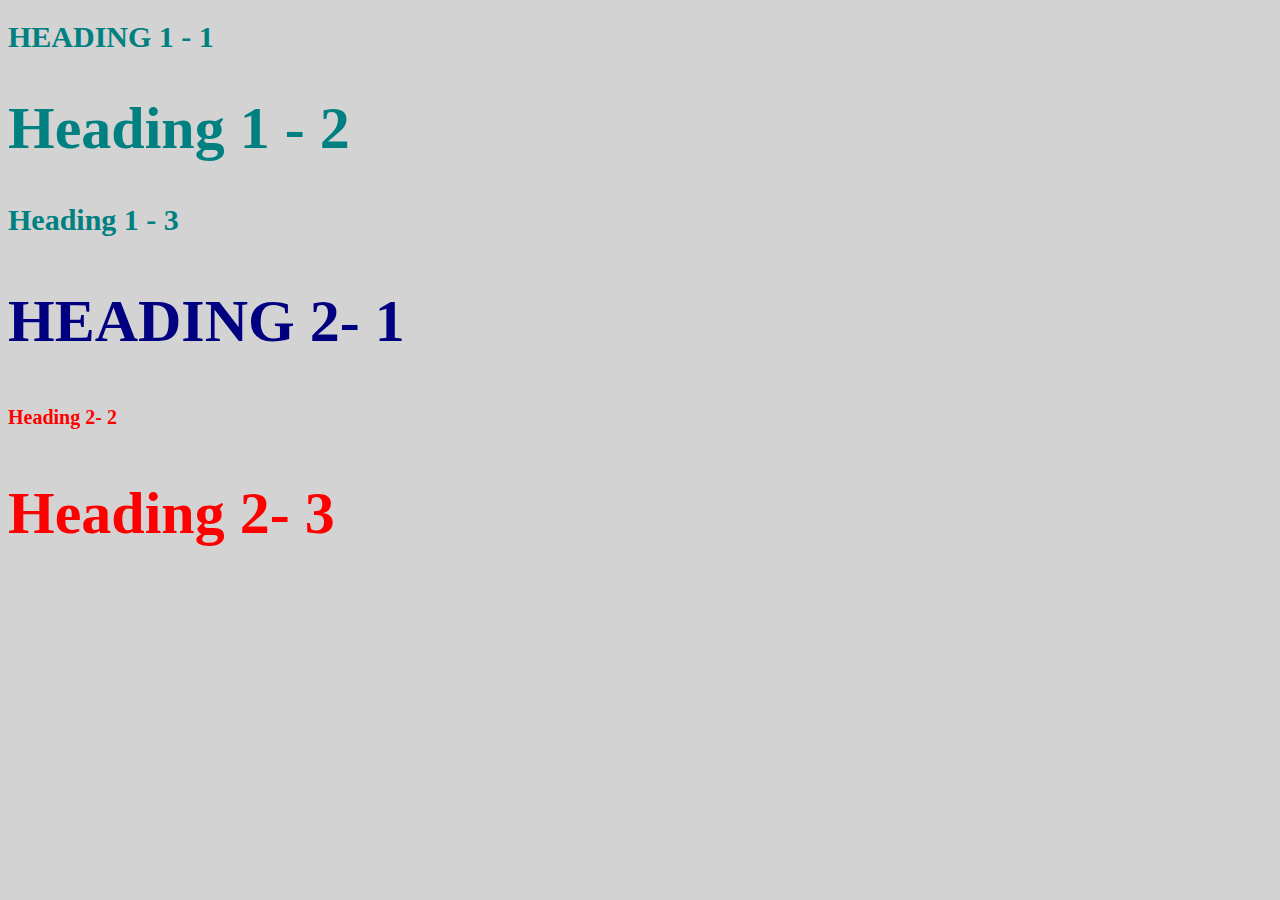
<file: Style-test.html>
<!DOCTYPE html>
<html>
<head>
	<title>Style test</title>
	<link rel="stylesheet" type="text/css" href="CSS/test.css">
</head>
<body>

	<h1 class="uppercase">Heading 1 - 1</h1>
	<h1 class="big">Heading 1 - 2</h1>
	<h1>Heading 1 - 3</h1>
	<h2 class="big uppercase">Heading 2- 1</h2>
	<h2>Heading 2- 2</h2>
	<h2 class="big">Heading 2- 3</h2>
</body>
</html>
</file>
<file: CSS/test.css>
body{
	background-color: lightgrey;
}
h1{
	font-size: 30px;
	color: teal;
}

h2{
	color: red;
	font-size: 20px;
}

.big{font-size: 60px;}

.uppercase{
	text-transform: uppercase;
}

.big.uppercase{
	color: navy;
}
</file>
